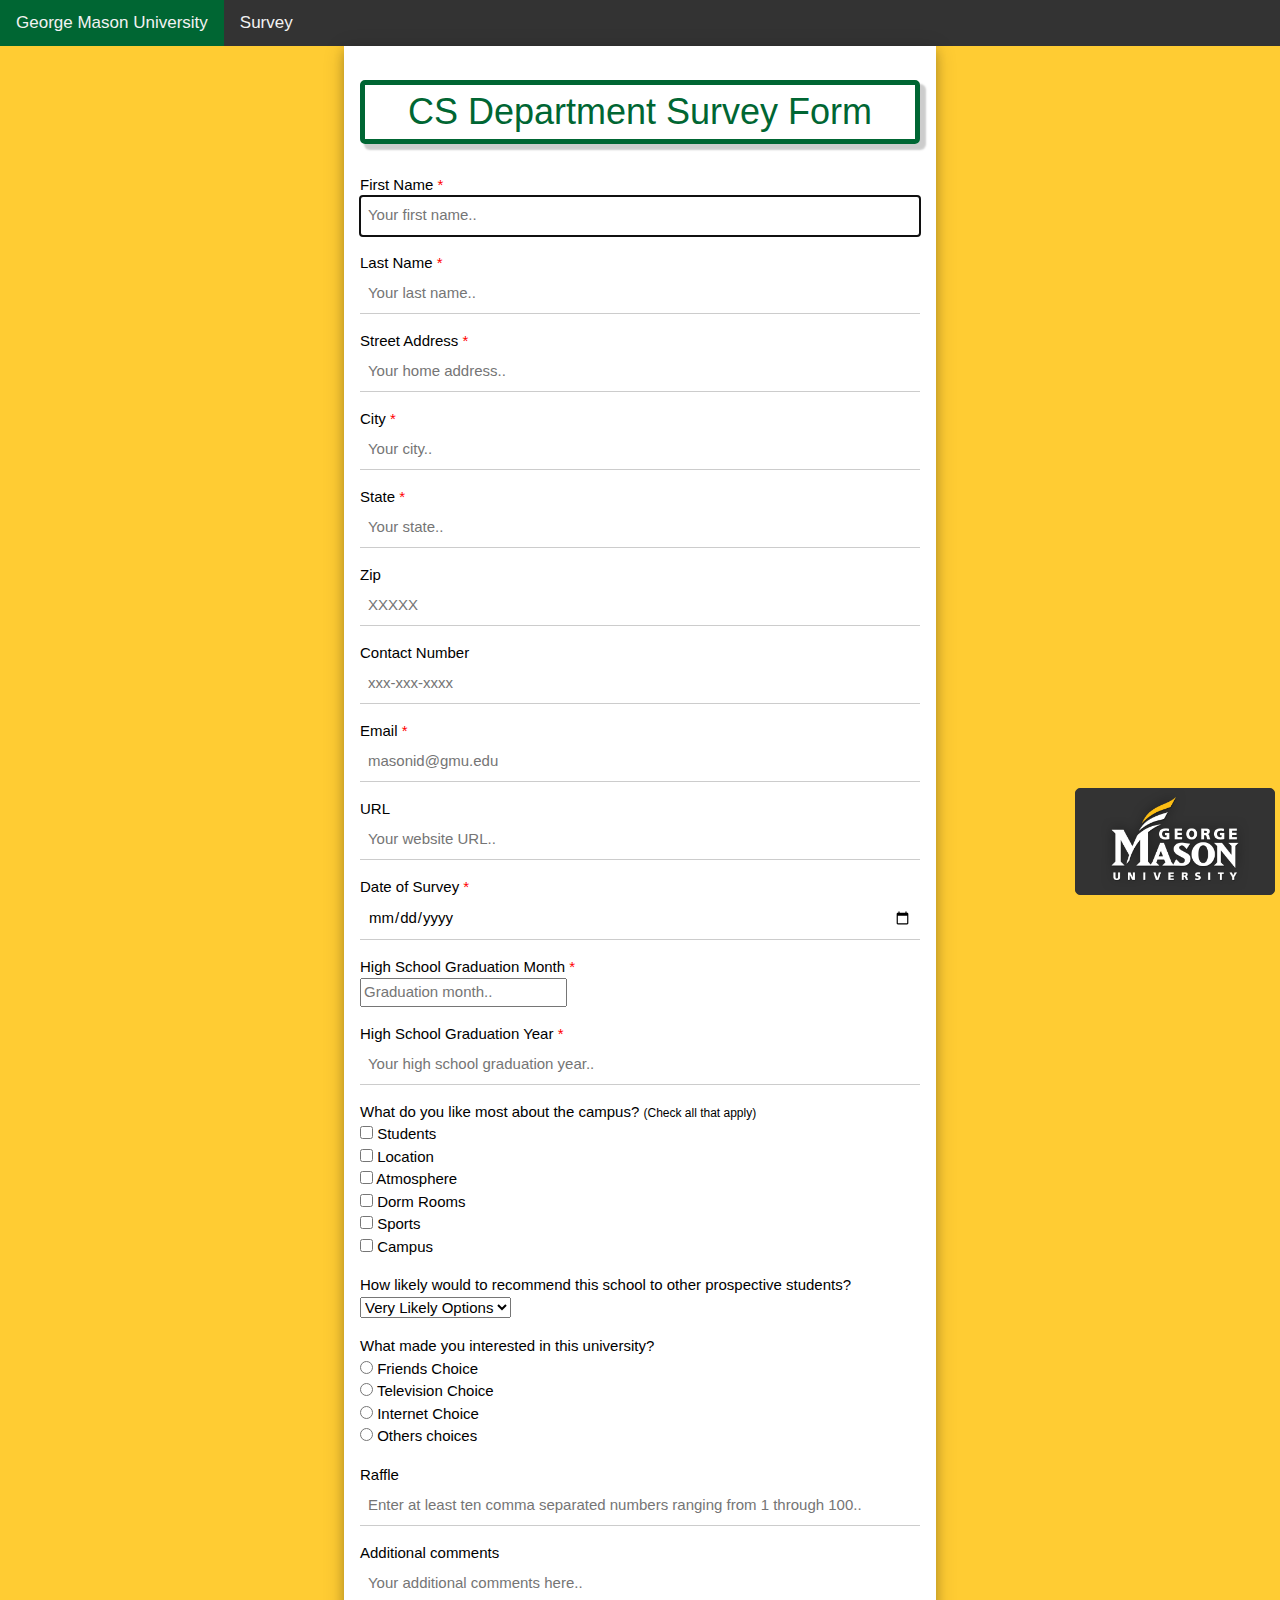
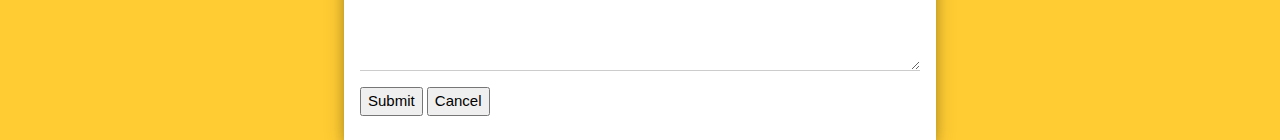
<file: src/main/webapp/index.html>
<!DOCTYPE html>
<html>

<head>
  <title>Portfolio | Naga Sai Pavan Kumar Koppula | George Mason</title>
  <meta charset="UTF-8">
  <meta name="viewport" content="width=device-width, initial-scale=1">
  <link rel="stylesheet" href="https://www.w3schools.com/w3css/4/w3.css">
  <link rel="stylesheet" href="https://fonts.googleapis.com/css?family=Lato">
  <link rel="stylesheet" href="https://cdnjs.cloudflare.com/ajax/libs/font-awesome/4.7.0/css/font-awesome.min.css">
  <link rel="stylesheet" href="css/common-style.css">
  <link rel="stylesheet" href="css/topnav.css">
</head>

<body style="background-color: #FFCC33;">
  <div class="topnav" id="myTopnav">
    <a class="active">George Mason University</a>
    <a href="index.html">Survey</a>
  </div>
  <div class="w3-container">
    <div class="w3-row">
      <div class="w3-col m3 w3-container">
      </div>
      <div class="w3-col m6 w3-container margin-bottom-120">
        <form class="w3-container w3-card-4 w3-padding-24" style="background-color: white;" autocomplete="on">
          <h1 class="headingClass">CS Department Survey Form</h1>
          <div class="w3-section">
            <label class="required" for="fname">First Name</label>
            <!-- Input Type Text -->
            <input class="w3-input" type="text" id="fname" name="firstname" placeholder="Your first name.." required
              autofocus>
          </div>
          <div class="w3-section">
            <label class="required" for="lname">Last Name</label>
            <!-- Input Type Text -->
            <input class="w3-input" type="text" id="lname" name="lastname" placeholder="Your last name.." required>
          </div>
          <div class="w3-section">
            <label class="required" for="address">Street Address</label>
            <!-- Input Type Text -->
            <input class="w3-input" type="text" id="address" name="address" placeholder="Your home address.." required>
          </div>
          <div class="w3-section">
            <label class="required" for="city">City</label>
            <!-- Input Type Text -->
            <input class="w3-input" type="text" id="city" name="city" placeholder="Your city.." required>
          </div>
          <div class="w3-section">
            <label class="required" for="state">State</label>
            <!-- Input Type Text -->
            <input class="w3-input" type="text" id="state" name="state" placeholder="Your state.." required>
          </div>
          <div class="w3-section">
            <label for="zip">Zip</label>
            <!-- Input Type Text -->
            <input class="w3-input" id="zip" name="zip" type="text" inputmode="numeric" placeholder="XXXXX"
              pattern="^(?(^00000(|-0000))|(\d{5}(|-\d{4})))$">
          </div>
          <div class="w3-section">
            <label for="phone">Contact Number</label>
            <!-- Input Type Tel -->
            <input class="w3-input" type="tel" id="phone" name="phone" pattern="[0-9]{3}-[0-9]{3}-[0-9]{4}" placeholder="xxx-xxx-xxxx">
          </div>
          <div class="w3-section">
            <label class="required" for="email">Email</label>
            <!-- Input Type Email -->
            <input class="w3-input" type="email" id="email" placeholder="masonid@gmu.edu"
              pattern="[a-z0-9._%+-]+@[a-z0-9.-]+\.[a-z]{2,}$" required />
          </div>
          <div class="w3-section">
            <label for="url">URL</label>
            <!-- Input Type Text -->
            <input class="w3-input" type="url" id="url" placeholder="Your website URL.." />
          </div>
          <div class="w3-section">
            <label class="required" for="date">Date of Survey</label>
            <!-- Input Type Date -->
            <input class="w3-input" type="date" id="date" placeholder="MM/DD/YYYY" required />
          </div>
          <div class="w3-section">
            <label class="required" for="graduation">
              High School Graduation Month
            </label> </br>
            <!-- Dropdown Menu Options -->
            <input type="text" id="gradutionmonth" placeholder="Graduation month.." list="months" required />
            <datalist id="months">
              <option value="January">
              <option value="February">
              <option value="March">
              <option value="April">
              <option value="May">
              <option value="June">
              <option value="July">
              <option value="August">
              <option value="September">
              <option value="October">
              <option value="November">
              <option value="December">
            </datalist>
          </div>
          <div class="w3-section">
            <label class="required" for="graduation">
              High School Graduation Year
            </label>
            <input class="w3-input" type="text" id="graduationyear" name="graduationyear"
              placeholder="Your high school graduation year.." required>
          </div>

          <div class="w3-section">
            <label for="campus">What do you like most about the campus?
              <small>(Check all that apply)</small>
            </label>
            </br>
            <!-- Input Type Checkbox -->
            <input type="checkbox" id="students" name="students" value="students">
            <label for="students">Students</label><br>
            <input type="checkbox" id="location" name="location" value="location">
            <label for="location">Location</label><br>
            <input type="checkbox" id="atmosphere" name="atmosphere" value="atmosphere">
            <label for="atmosphere">Atmosphere</label><br>
            <input type="checkbox" id="dormrooms" name="dormrooms" value="dormrooms">
            <label for="dormrooms">Dorm Rooms</label><br>
            <input type="checkbox" id="sports" name="sports" value="sports">
            <label for="sports">Sports</label><br>
            <input type="checkbox" id="campus" name="campus" value="campus">
            <label for="campus">Campus</label><br>
          </div>
          <div class="w3-section">
            <label for="recommedation"> How likely would to recommend this school to other prospective students?
            </label>
            </br>
            <select name="recommed" id="recommedation">
              <option value="verylikely"> Very Likely Options</option>
              <option value="liekly"> Liekly Options</option>
              <option value="very unliekly"> UnLiekly</option>
            </select>
          </div>

          <div class="w3-section">
            <label for="choice">
              What made you interested in this university?
            </label>
            </br>
            <!-- Input Type Radio Button -->
            <input type="radio" id="choice-1" name="chioce" value="friends">
            <label for="choice-1"> Friends Choice</label><br>
            <input type="radio" id="choice-2" name="chioce" value="television">
            <label for="choice-2"> Television Choice</label><br>
            <input type="radio" id="choice-3" name="chioce" value="internet">
            <label for="choice-3"> Internet Choice</label><br>
            <input type="radio" id="choice-4" name="chioce" value="other">
            <label for="choice-4"> Others choices</label><br>
          </div>
          <div class="w3-section">
            <label for="raffle">Raffle</label>
            <!-- Input Type Text -->
            <input class="w3-input" type="text" id="raffle" placeholder="Enter at least ten comma separated numbers ranging from 1 through 100.." />
          </div>
          <div class="w3-section">
            <label for="comments">
              Additional comments
            </label>
            </br>
            <!-- multi-line text input control -->
            <textarea class="w3-input" id="comments" name="comments" rows="4" cols="50"
              placeholder="Your additional comments here.."></textarea>
          </div>
          <!-- Input Type Submit -->
          <input type="submit" value="Submit">
          <!-- Input Type Reset -->
          <input type="reset" value="Cancel">
        </form>
      </div>
      <div class="w3-col m3 w3-container"></div>
    </div>
  </div>
  <footer id="footer" class="w3-row">
    <div class="footer">
      <a href="https://cs.gmu.edu/" target="_blank"><img src="w3images/mason-logo.png" height="100%"
          alt="George Mason University Logo" style="width:10rem;" /></a>
    </div>
  </footer>
</body>

</html>
</file>
<file: src/main/webapp/css/common-style.css>
body {
  margin: 0;
  font-family: Arial, Helvetica, sans-serif;
}

.footer {
  position: fixed;
  right: 5px;
  bottom: 5px;
  width: 200px;
  color: white;
  text-align: center;
  border: 1px solid #333;
  border-radius: 5px;
  background-color: #333;
}

.headingClass {
  overflow: hidden;
  text-align: center;
  border: 5px solid #006633;
  box-shadow: 5px 5px 2px 1px rgba(0, 0, 0, 0.2);
  border-radius: 5px;
  margin-bottom: 30px;
  color: #006633;
}

th {
  background-color: #006633;
  color: white;
}

ol li {
  margin-top: 20px;
  margin-bottom: 10px;
}

.required:after {
  content: " *";
  color: red;
}

@media screen and (max-width: 600px) {
  .topnav a:not(:first-child) {
    display: none;
  }

  .topnav a.icon {
    float: right;
    display: block;
  }
}

@media screen and (max-width: 600px) {
  .topnav.responsive {
    position: relative;
  }

  .topnav.responsive .icon {
    position: absolute;
    right: 0;
    top: 0;
  }
}
</file>
<file: src/main/webapp/css/topnav.css>
.topnav {
  overflow: hidden;
  background-color: #333;
}

#myTopnav.topnav a {
  float: left;
  display: block;
  color: #f2f2f2;
  text-align: center;
  padding: 10px 16px;
  text-decoration: none;
  font-size: 17px;
}

.topnav a:hover {
  background-color: #ddd;
  color: black;
}

.topnav a.active {
  background-color: #006633;
  color: white;
}

.topnav .icon {
  display: none;
}

.topnav.responsive a {
  float: none;
  display: block;
  text-align: left;
}
</file>
